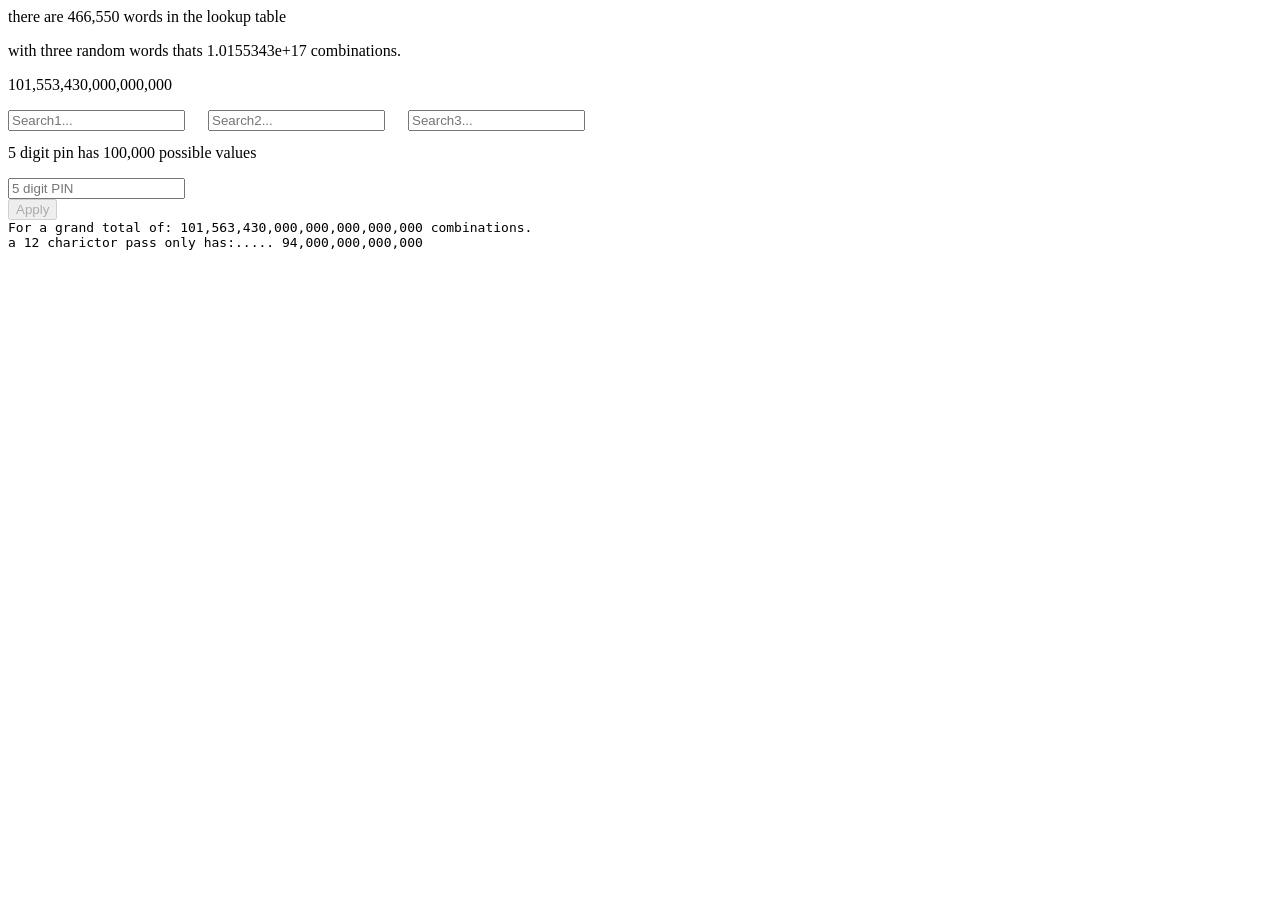
<file: autocomplete.html>
</html>
  <head>
    <meta charset="UTF-8" />
    <meta name="viewport" content="width=device-width, initial-scale=1.0" />
    <title>Document</title>
    <link rel="stylesheet" href="../../styles/autocomplete.css" />

    <script type="module">
       import autocomplete from "../../script/lookupTables/autocomplete.js";

      document.addEventListener("DOMContentLoaded", function () {
        let auto1 = autocomplete();
        auto1.init("myInput1");

        let auto2 = autocomplete();
        auto2.init("myInput2");

        let auto3 = autocomplete();
        auto3.init("myInput3");

        let inputs = [
          document.getElementById("myInput1"),
          document.getElementById("myInput2"),
          document.getElementById("myInput3"),
        ];

        let pin = document.getElementById("pin")

        let applyButton = document.getElementById("keyPopUp__apply");
        applyButton.addEventListener("click", function () {
          let values = inputs.map((input) => input.value.split("| ")[1]).join("");
          console.log("Values: ", values);
        });

        function checkInputs() {
          let allFilled = inputs.every((input) => input.value.trim() !== "");
          applyButton.disabled = !allFilled;
        }

        inputs.forEach((input) => {
          input.addEventListener("input", checkInputs);
        });

        // Initialize button state
        checkInputs();
      });
    </script>
  </head>

  <body>
    <div id="alphaKeys">
      <p>there are 466,550 words in the lookup table</p>
      <p>with three random words thats 1.0155343e+17 combinations.</p>
      <p>101,553,430,000,000,000</p>
      <div style="float: left; width: 200px">
        <input id="myInput1" autocomplete="off" placeholder="Search1..." />
      </div>
      <div style="float: left; width: 200px">
        <input id="myInput2" autocomplete="off" placeholder="Search2..." />
      </div>
      <div style="float: left; width: 200px">
        <input id="myInput3" autocomplete="off" placeholder="Search3..." />
      </div>
    </div>
    <br />

    <p>5 digit pin has 100,000 possible values</p>
    <div id="pinKeys">
      <input
        id="pin"
        max="5"
        maxlength="5"
        type="number"
        placeholder="5 digit PIN"
      />
    </div>
    <button id="keyPopUp__apply" disabled>Apply</button>
    <br />
    <code>
    For a grand total of: 101,563,430,000,000,000,000,000 combinations.<br>
    a 12 charictor pass only has:..... 94,000,000,000,000
  </code>
  </body>
</html>
</file>
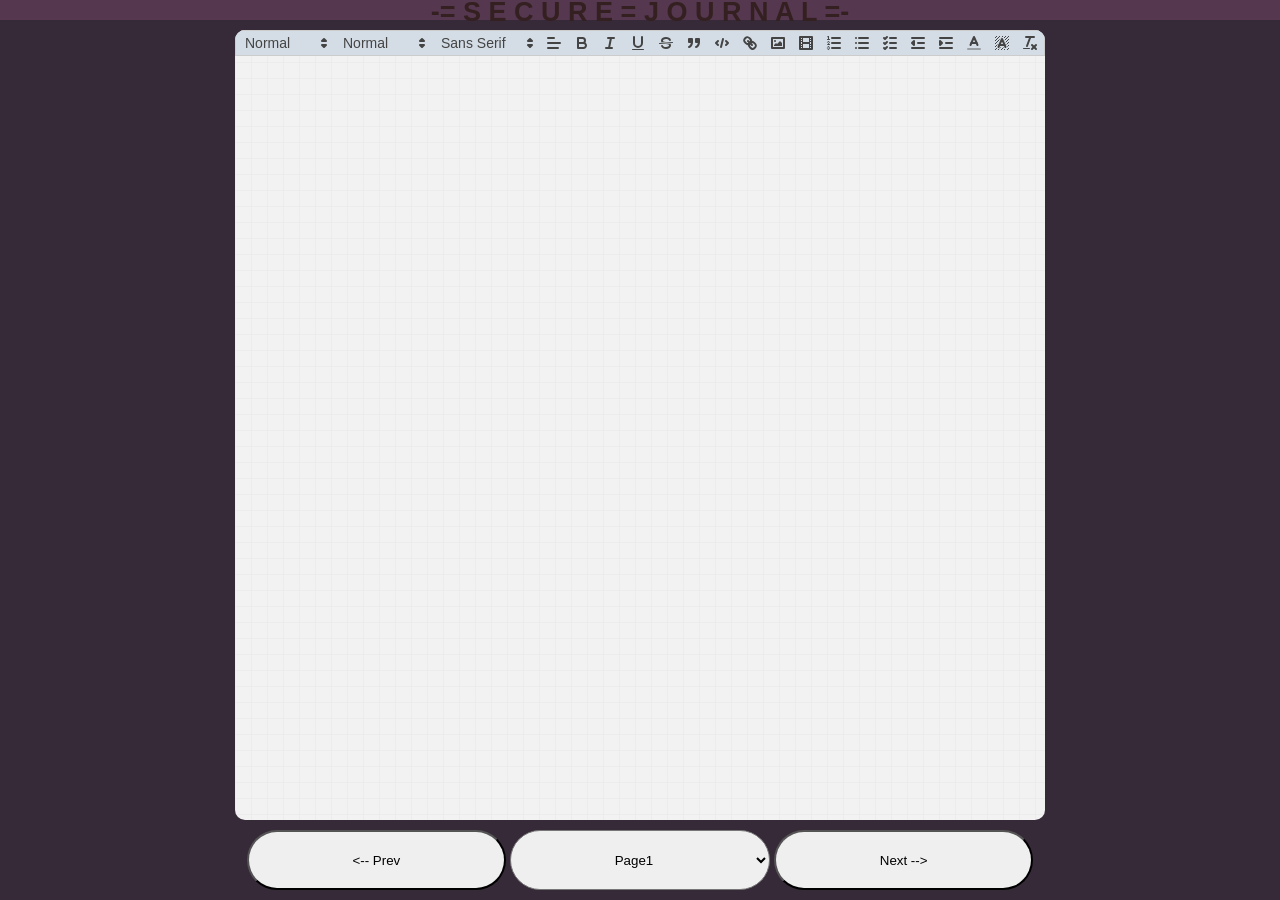
<file: components/quill/quill.html>
<html>
  <head>
    <meta charset="UTF-8" />
    <meta
      name="viewport"
      content="width=device-width, initial-scale=1, maximum-scale=1, user-scalable=no"
    />
    <title>Document</title>

    <!-- Include Quill -->
    <link href="atom-one-dark.min.css" rel="stylesheet" />

    <!-- Include the highlight.js library -->
    <script src="highlight.min.js"></script>

    <link href="quill.css" rel="stylesheet" />
    <script src="quill.js"></script>

    <style>
      * {
        padding: 0px;
        margin: 0px;
      }
      html {
        padding: 0px;
        margin: 0px;
      }
      body {
        font-family: Arial, sans-serif;
        padding: 0px;
        margin: 0px;
        background-color: #362938;
        height: 100%;
      }
      .header {
        width: 100%;
        height: 20px;
        background-color: #55374f;
        color: rgb(52, 32, 32);
        text-align: center;
        line-height: 25px;
        font-size: 20px;
      }
      .header h1 {
        margin: 0;
        padding: 0;
        font-size: 3vh;
      }
      .centerCol {
        width: 100%;
        height: calc(100% - 110px);
        box-sizing:border-box;
        max-width: 810px;
        background-color: white;
        padding: 0px;
        margin: 10px auto;
        overflow: hidden;
        border-radius: 10px;

        background-image: linear-gradient(#ececec 1px, transparent 1px), linear-gradient(to right, #ececec 1px, transparent 1px);
background-size: 16px 16px;
background-color: #f2f2f2;


      }
      .buttonHolder {
        width: 100%;
        max-width: 810px;
        position: absolute;
        margin-left: auto;
        margin: 10px auto;
        margin-right: auto;
        left: 0;
        right: 0;
        bottom: 0px;
        text-align: center;
      }
      .buttonHolder button {
        height: 60px;
        width: 32%;
        text-align: center;
        border-radius: 30px;
      }
      .buttonHolder select {
        height: 60px;
        width: 32%;
        text-align: center;
        border-radius: 30px;
      }

      .ql-container {
        border-radius: 4px;
        overflow: auto;
        padding: 0px;
        margin: 10px;
        overflow-y: scroll;
        height: 100%;

      }
      .htmlEditor {
        display: none;
        width: 100%;
        border: 1px solid #ccc;
        border-radius: 4px;
        overflow: auto;
        padding: 0px;
        margin: 0px;
      }
    </style>
  </head>
  <body>
    <!-- Include a Quill editor -->
    <div class="header">
      <h1>-= S E C U R E = J O U R N A L =-</h1>
    </div>
    <div class="centerCol">
      <!-- <div class="buttonHolder">
        <button id="save" onclick="save()">Save</button>
        <button id="load" onclick="load()">Load</button>
        <button id="updateHtml" onclick="updateHtml()">Update HTML</button>
      </div> -->

      <div id="editor"></div>

      <!-- <textarea
        id="htmlEditor"
        class="htmlEditor"
        onkeyup="updateEditor()"
      ></textarea>
        <hr/> -->

      <div class="buttonHolder">
        <button id="Prev" onclick="save()"><-- Prev</button>
        <select>
          <option value="1" id="1">Page1</option>
          <option value="1" id="1">Page2</option>
          <option value="1" id="1">Page3</option>
        </select>
        <button id="Next" onclick="load()">Next --></button>
      </div>


      <!-- <div class="buttonHolder">
        Enter the decipher keys:</br>
        001.<input id="">        <br/>
        002.<input id="">        <br/>
        003.<input id="">        <br/>
        Pin: <input>
      </div> -->


    </div>

    <script>
      function updateHtml() {
        console.log("Updating HTML");
        let el = document.getElementById("editor").querySelector(".ql-editor");
        let htmlEditor = document.getElementById("htmlEditor");
        htmlEditor.value = el.innerHTML;
      }

      function updateEditor() {
        console.log("Updating Editor");
        let htmlEditor = document.getElementById("htmlEditor");
        let el = document.getElementById("editor").querySelector(".ql-editor");
        el.innerHTML = htmlEditor.value;
      }

      function save() {
        let el = document.getElementById("editor").querySelector(".ql-editor");
        console.log(el.innerHTML);
      }
      function load() {
        let el = document.getElementById("editor");
        let editor = el.querySelector(".ql-editor");
      }

      var quill = new Quill("#editor", {
        theme: "snow",
        modules: {
          syntax: true, // Include syntax module
          toolbar: [
            [{ header: [1, 2, 3, 4, 5, 6, false] }],
              [{ 'size': ['small', false, 'large', 'huge'] }],  // custom dropdown

            [{ font: [] }],
            [{ align: [] }],
            ["bold", "italic", "underline", "strike"], // toggled buttons
            ["blockquote", "code-block", "link", "image", "video"],
            [
              { list: "ordered" },
              { list: "bullet" },
              { list: "check" },
              { indent: "-1" },
              { indent: "+1", direction: "rtl" },
            ],
            [{ color: [] }, { background: [] }], // dropdown with defaults from theme
            ["clean"],
          ],
        },
      });

      const Delta = Quill.import("delta");
    </script>
  </body>
</html>
</file>
<file: styles/autocomplete.css>
.autocomplete-items{
  border: 3px solid rgb(165, 230, 143);
  border-radius: 7px;
  color: black;
  cursor: pointer;
  position: absolute;
  width: 251px;
  background-color: rgba(255, 255, 255, 0.861);
  padding: 10px;
  max-height: 150px;
  overflow-y: scroll;
  overflow-x:hidden;
  z-index: 100;
  margin: -50px 0px 0px 12px;
  box-shadow: 0px 0px 10px rgba(0, 0, 0, 0.1);
  text-align: right;
}
.autocomplete-items div:hover ,.autocomplete-items div.selected{
  background-color: rgb(108, 181, 107);
  text-align: left;
}
</file>
<file: components/quill/quill.css>
/*!
 * Quill Editor v2.0.3
 * https://quilljs.com
 * Copyright (c) 2017-2024, Slab
 * Copyright (c) 2014, Jason Chen
 * Copyright (c) 2013, salesforce.com
 */
.ql-container {
  box-sizing: border-box;
  font-family: Helvetica, Arial, sans-serif;
  font-size: 13px;
  margin: 0;
  position: relative;
}
.ql-container.ql-disabled .ql-tooltip {
  visibility: hidden;
}
.ql-container:not(.ql-disabled) li[data-list="checked"] > .ql-ui,
.ql-container:not(.ql-disabled) li[data-list="unchecked"] > .ql-ui {
  cursor: pointer;
}
.ql-clipboard {
  left: -100000px;
  height: 1px;
  overflow-y: hidden;
  position: absolute;
  top: 50%;
}
.ql-clipboard p {
  margin: 0;
  padding: 0;
}
.ql-editor {
  box-sizing: border-box;
  counter-reset: list-0 list-1 list-2 list-3 list-4 list-5 list-6 list-7 list-8
    list-9;
  line-height: 1.42;
  outline: none;
  overflow-y: auto;
  tab-size: 4;
  -moz-tab-size: 4;
  text-align: left;
  white-space: pre-wrap;
  word-wrap: break-word;
}
.ql-editor > * {
  cursor: text;
}
.ql-editor p,
.ql-editor ol,
.ql-editor pre,
.ql-editor blockquote,
.ql-editor h1,
.ql-editor h2,
.ql-editor h3,
.ql-editor h4,
.ql-editor h5,
.ql-editor h6 {
  margin: 0;
  padding: 0;
}
@supports (counter-set: none) {
  .ql-editor p,
  .ql-editor h1,
  .ql-editor h2,
  .ql-editor h3,
  .ql-editor h4,
  .ql-editor h5,
  .ql-editor h6 {
    counter-set: list-0 list-1 list-2 list-3 list-4 list-5 list-6 list-7 list-8
      list-9;
  }
}
@supports not (counter-set: none) {
  .ql-editor p,
  .ql-editor h1,
  .ql-editor h2,
  .ql-editor h3,
  .ql-editor h4,
  .ql-editor h5,
  .ql-editor h6 {
    counter-reset: list-0 list-1 list-2 list-3 list-4 list-5 list-6 list-7
      list-8 list-9;
  }
}
.ql-editor table {
  border-collapse: collapse;
}
.ql-editor td {
  border: 1px solid #000;
  padding: 2px 5px;
}
.ql-editor ol {
  padding-left: 1.5em;
}
.ql-editor li {
  list-style-type: none;
  padding-left: 1.5em;
  position: relative;
}
.ql-editor li > .ql-ui:before {
  display: inline-block;
  margin-left: -1.5em;
  margin-right: 0.3em;
  text-align: right;
  white-space: nowrap;
  width: 1.2em;
}
.ql-editor li[data-list="checked"] > .ql-ui,
.ql-editor li[data-list="unchecked"] > .ql-ui {
  color: #777;
}
.ql-editor li[data-list="bullet"] > .ql-ui:before {
  content: "\2022";
}
.ql-editor li[data-list="checked"] > .ql-ui:before {
  content: "\2611";
}
.ql-editor li[data-list="unchecked"] > .ql-ui:before {
  content: "\2610";
}
@supports (counter-set: none) {
  .ql-editor li[data-list] {
    counter-set: list-1 list-2 list-3 list-4 list-5 list-6 list-7 list-8 list-9;
  }
}
@supports not (counter-set: none) {
  .ql-editor li[data-list] {
    counter-reset: list-1 list-2 list-3 list-4 list-5 list-6 list-7 list-8
      list-9;
  }
}
.ql-editor li[data-list="ordered"] {
  counter-increment: list-0;
}
.ql-editor li[data-list="ordered"] > .ql-ui:before {
  content: counter(list-0, decimal) ". ";
}
.ql-editor li[data-list="ordered"].ql-indent-1 {
  counter-increment: list-1;
}
.ql-editor li[data-list="ordered"].ql-indent-1 > .ql-ui:before {
  content: counter(list-1, lower-alpha) ". ";
}
@supports (counter-set: none) {
  .ql-editor li[data-list].ql-indent-1 {
    counter-set: list-2 list-3 list-4 list-5 list-6 list-7 list-8 list-9;
  }
}
@supports not (counter-set: none) {
  .ql-editor li[data-list].ql-indent-1 {
    counter-reset: list-2 list-3 list-4 list-5 list-6 list-7 list-8 list-9;
  }
}
.ql-editor li[data-list="ordered"].ql-indent-2 {
  counter-increment: list-2;
}
.ql-editor li[data-list="ordered"].ql-indent-2 > .ql-ui:before {
  content: counter(list-2, lower-roman) ". ";
}
@supports (counter-set: none) {
  .ql-editor li[data-list].ql-indent-2 {
    counter-set: list-3 list-4 list-5 list-6 list-7 list-8 list-9;
  }
}
@supports not (counter-set: none) {
  .ql-editor li[data-list].ql-indent-2 {
    counter-reset: list-3 list-4 list-5 list-6 list-7 list-8 list-9;
  }
}
.ql-editor li[data-list="ordered"].ql-indent-3 {
  counter-increment: list-3;
}
.ql-editor li[data-list="ordered"].ql-indent-3 > .ql-ui:before {
  content: counter(list-3, decimal) ". ";
}
@supports (counter-set: none) {
  .ql-editor li[data-list].ql-indent-3 {
    counter-set: list-4 list-5 list-6 list-7 list-8 list-9;
  }
}
@supports not (counter-set: none) {
  .ql-editor li[data-list].ql-indent-3 {
    counter-reset: list-4 list-5 list-6 list-7 list-8 list-9;
  }
}
.ql-editor li[data-list="ordered"].ql-indent-4 {
  counter-increment: list-4;
}
.ql-editor li[data-list="ordered"].ql-indent-4 > .ql-ui:before {
  content: counter(list-4, lower-alpha) ". ";
}
@supports (counter-set: none) {
  .ql-editor li[data-list].ql-indent-4 {
    counter-set: list-5 list-6 list-7 list-8 list-9;
  }
}
@supports not (counter-set: none) {
  .ql-editor li[data-list].ql-indent-4 {
    counter-reset: list-5 list-6 list-7 list-8 list-9;
  }
}
.ql-editor li[data-list="ordered"].ql-indent-5 {
  counter-increment: list-5;
}
.ql-editor li[data-list="ordered"].ql-indent-5 > .ql-ui:before {
  content: counter(list-5, lower-roman) ". ";
}
@supports (counter-set: none) {
  .ql-editor li[data-list].ql-indent-5 {
    counter-set: list-6 list-7 list-8 list-9;
  }
}
@supports not (counter-set: none) {
  .ql-editor li[data-list].ql-indent-5 {
    counter-reset: list-6 list-7 list-8 list-9;
  }
}
.ql-editor li[data-list="ordered"].ql-indent-6 {
  counter-increment: list-6;
}
.ql-editor li[data-list="ordered"].ql-indent-6 > .ql-ui:before {
  content: counter(list-6, decimal) ". ";
}
@supports (counter-set: none) {
  .ql-editor li[data-list].ql-indent-6 {
    counter-set: list-7 list-8 list-9;
  }
}
@supports not (counter-set: none) {
  .ql-editor li[data-list].ql-indent-6 {
    counter-reset: list-7 list-8 list-9;
  }
}
.ql-editor li[data-list="ordered"].ql-indent-7 {
  counter-increment: list-7;
}
.ql-editor li[data-list="ordered"].ql-indent-7 > .ql-ui:before {
  content: counter(list-7, lower-alpha) ". ";
}
@supports (counter-set: none) {
  .ql-editor li[data-list].ql-indent-7 {
    counter-set: list-8 list-9;
  }
}
@supports not (counter-set: none) {
  .ql-editor li[data-list].ql-indent-7 {
    counter-reset: list-8 list-9;
  }
}
.ql-editor li[data-list="ordered"].ql-indent-8 {
  counter-increment: list-8;
}
.ql-editor li[data-list="ordered"].ql-indent-8 > .ql-ui:before {
  content: counter(list-8, lower-roman) ". ";
}
@supports (counter-set: none) {
  .ql-editor li[data-list].ql-indent-8 {
    counter-set: list-9;
  }
}
@supports not (counter-set: none) {
  .ql-editor li[data-list].ql-indent-8 {
    counter-reset: list-9;
  }
}
.ql-editor li[data-list="ordered"].ql-indent-9 {
  counter-increment: list-9;
}
.ql-editor li[data-list="ordered"].ql-indent-9 > .ql-ui:before {
  content: counter(list-9, decimal) ". ";
}
.ql-editor .ql-indent-1:not(.ql-direction-rtl) {
  padding-left: 3em;
}
.ql-editor li.ql-indent-1:not(.ql-direction-rtl) {
  padding-left: 4.5em;
}
.ql-editor .ql-indent-1.ql-direction-rtl.ql-align-right {
  padding-right: 3em;
}
.ql-editor li.ql-indent-1.ql-direction-rtl.ql-align-right {
  padding-right: 4.5em;
}
.ql-editor .ql-indent-2:not(.ql-direction-rtl) {
  padding-left: 6em;
}
.ql-editor li.ql-indent-2:not(.ql-direction-rtl) {
  padding-left: 7.5em;
}
.ql-editor .ql-indent-2.ql-direction-rtl.ql-align-right {
  padding-right: 6em;
}
.ql-editor li.ql-indent-2.ql-direction-rtl.ql-align-right {
  padding-right: 7.5em;
}
.ql-editor .ql-indent-3:not(.ql-direction-rtl) {
  padding-left: 9em;
}
.ql-editor li.ql-indent-3:not(.ql-direction-rtl) {
  padding-left: 10.5em;
}
.ql-editor .ql-indent-3.ql-direction-rtl.ql-align-right {
  padding-right: 9em;
}
.ql-editor li.ql-indent-3.ql-direction-rtl.ql-align-right {
  padding-right: 10.5em;
}
.ql-editor .ql-indent-4:not(.ql-direction-rtl) {
  padding-left: 12em;
}
.ql-editor li.ql-indent-4:not(.ql-direction-rtl) {
  padding-left: 13.5em;
}
.ql-editor .ql-indent-4.ql-direction-rtl.ql-align-right {
  padding-right: 12em;
}
.ql-editor li.ql-indent-4.ql-direction-rtl.ql-align-right {
  padding-right: 13.5em;
}
.ql-editor .ql-indent-5:not(.ql-direction-rtl) {
  padding-left: 15em;
}
.ql-editor li.ql-indent-5:not(.ql-direction-rtl) {
  padding-left: 16.5em;
}
.ql-editor .ql-indent-5.ql-direction-rtl.ql-align-right {
  padding-right: 15em;
}
.ql-editor li.ql-indent-5.ql-direction-rtl.ql-align-right {
  padding-right: 16.5em;
}
.ql-editor .ql-indent-6:not(.ql-direction-rtl) {
  padding-left: 18em;
}
.ql-editor li.ql-indent-6:not(.ql-direction-rtl) {
  padding-left: 19.5em;
}
.ql-editor .ql-indent-6.ql-direction-rtl.ql-align-right {
  padding-right: 18em;
}
.ql-editor li.ql-indent-6.ql-direction-rtl.ql-align-right {
  padding-right: 19.5em;
}
.ql-editor .ql-indent-7:not(.ql-direction-rtl) {
  padding-left: 21em;
}
.ql-editor li.ql-indent-7:not(.ql-direction-rtl) {
  padding-left: 22.5em;
}
.ql-editor .ql-indent-7.ql-direction-rtl.ql-align-right {
  padding-right: 21em;
}
.ql-editor li.ql-indent-7.ql-direction-rtl.ql-align-right {
  padding-right: 22.5em;
}
.ql-editor .ql-indent-8:not(.ql-direction-rtl) {
  padding-left: 24em;
}
.ql-editor li.ql-indent-8:not(.ql-direction-rtl) {
  padding-left: 25.5em;
}
.ql-editor .ql-indent-8.ql-direction-rtl.ql-align-right {
  padding-right: 24em;
}
.ql-editor li.ql-indent-8.ql-direction-rtl.ql-align-right {
  padding-right: 25.5em;
}
.ql-editor .ql-indent-9:not(.ql-direction-rtl) {
  padding-left: 27em;
}
.ql-editor li.ql-indent-9:not(.ql-direction-rtl) {
  padding-left: 28.5em;
}
.ql-editor .ql-indent-9.ql-direction-rtl.ql-align-right {
  padding-right: 27em;
}
.ql-editor li.ql-indent-9.ql-direction-rtl.ql-align-right {
  padding-right: 28.5em;
}
.ql-editor li.ql-direction-rtl {
  padding-right: 1.5em;
}
.ql-editor li.ql-direction-rtl > .ql-ui:before {
  margin-left: 0.3em;
  margin-right: -1.5em;
  text-align: left;
}
.ql-editor table {
  table-layout: fixed;
  width: 100%;
}
.ql-editor table td {
  outline: none;
}
.ql-editor .ql-code-block-container {
  font-family: monospace;
}
.ql-editor .ql-video {
  display: block;
  max-width: 100%;
}
.ql-editor .ql-video.ql-align-center {
  margin: 0 auto;
}
.ql-editor .ql-video.ql-align-right {
  margin: 0 0 0 auto;
}
.ql-editor .ql-bg-black {
  background-color: #000;
}
.ql-editor .ql-bg-red {
  background-color: #e60000;
}
.ql-editor .ql-bg-orange {
  background-color: #f90;
}
.ql-editor .ql-bg-yellow {
  background-color: #ff0;
}
.ql-editor .ql-bg-green {
  background-color: #008a00;
}
.ql-editor .ql-bg-blue {
  background-color: #06c;
}
.ql-editor .ql-bg-purple {
  background-color: #93f;
}
.ql-editor .ql-color-white {
  color: #fff;
}
.ql-editor .ql-color-red {
  color: #e60000;
}
.ql-editor .ql-color-orange {
  color: #f90;
}
.ql-editor .ql-color-yellow {
  color: #ff0;
}
.ql-editor .ql-color-green {
  color: #008a00;
}
.ql-editor .ql-color-blue {
  color: #06c;
}
.ql-editor .ql-color-purple {
  color: #93f;
}
.ql-editor .ql-font-serif {
  font-family: Georgia, Times New Roman, serif;
}
.ql-editor .ql-font-monospace {
  font-family: Monaco, Courier New, monospace;
}
.ql-editor .ql-size-small {
  font-size: 0.75em;
}
.ql-editor .ql-size-large {
  font-size: 1.5em;
}
.ql-editor .ql-size-huge {
  font-size: 2.5em;
}
.ql-editor .ql-direction-rtl {
  direction: rtl;
  text-align: inherit;
}
.ql-editor .ql-align-center {
  text-align: center;
}
.ql-editor .ql-align-justify {
  text-align: justify;
}
.ql-editor .ql-align-right {
  text-align: right;
}
.ql-editor .ql-ui {
  position: absolute;
}
.ql-editor.ql-blank::before {
  color: rgba(0, 0, 0, 0.6);
  content: attr(data-placeholder);
  font-style: italic;
  left: 15px;
  pointer-events: none;
  position: absolute;
  right: 15px;
}
.ql-snow.ql-toolbar:after,
.ql-snow .ql-toolbar:after {
  clear: both;
  content: "";
  display: table;
}
.ql-snow.ql-toolbar button,
.ql-snow .ql-toolbar button {
  background: none;
  border: none;
  cursor: pointer;
  display: inline-block;
  float: left;
  height: 24px;
  padding: 3px 5px;
  width: 28px;
}
.ql-snow.ql-toolbar button svg,
.ql-snow .ql-toolbar button svg {
  float: left;
  height: 100%;
}
.ql-snow.ql-toolbar button:active:hover,
.ql-snow .ql-toolbar button:active:hover {
  outline: none;
}
.ql-snow.ql-toolbar input.ql-image[type="file"],
.ql-snow .ql-toolbar input.ql-image[type="file"] {
  display: none;
}
.ql-snow.ql-toolbar button:hover,
.ql-snow .ql-toolbar button:hover,
.ql-snow.ql-toolbar button:focus,
.ql-snow .ql-toolbar button:focus,
.ql-snow.ql-toolbar button.ql-active,
.ql-snow .ql-toolbar button.ql-active,
.ql-snow.ql-toolbar .ql-picker-label:hover,
.ql-snow .ql-toolbar .ql-picker-label:hover,
.ql-snow.ql-toolbar .ql-picker-label.ql-active,
.ql-snow .ql-toolbar .ql-picker-label.ql-active,
.ql-snow.ql-toolbar .ql-picker-item:hover,
.ql-snow .ql-toolbar .ql-picker-item:hover,
.ql-snow.ql-toolbar .ql-picker-item.ql-selected,
.ql-snow .ql-toolbar .ql-picker-item.ql-selected {
  color: #06c;
}
.ql-snow.ql-toolbar button:hover .ql-fill,
.ql-snow .ql-toolbar button:hover .ql-fill,
.ql-snow.ql-toolbar button:focus .ql-fill,
.ql-snow .ql-toolbar button:focus .ql-fill,
.ql-snow.ql-toolbar button.ql-active .ql-fill,
.ql-snow .ql-toolbar button.ql-active .ql-fill,
.ql-snow.ql-toolbar .ql-picker-label:hover .ql-fill,
.ql-snow .ql-toolbar .ql-picker-label:hover .ql-fill,
.ql-snow.ql-toolbar .ql-picker-label.ql-active .ql-fill,
.ql-snow .ql-toolbar .ql-picker-label.ql-active .ql-fill,
.ql-snow.ql-toolbar .ql-picker-item:hover .ql-fill,
.ql-snow .ql-toolbar .ql-picker-item:hover .ql-fill,
.ql-snow.ql-toolbar .ql-picker-item.ql-selected .ql-fill,
.ql-snow .ql-toolbar .ql-picker-item.ql-selected .ql-fill,
.ql-snow.ql-toolbar button:hover .ql-stroke.ql-fill,
.ql-snow .ql-toolbar button:hover .ql-stroke.ql-fill,
.ql-snow.ql-toolbar button:focus .ql-stroke.ql-fill,
.ql-snow .ql-toolbar button:focus .ql-stroke.ql-fill,
.ql-snow.ql-toolbar button.ql-active .ql-stroke.ql-fill,
.ql-snow .ql-toolbar button.ql-active .ql-stroke.ql-fill,
.ql-snow.ql-toolbar .ql-picker-label:hover .ql-stroke.ql-fill,
.ql-snow .ql-toolbar .ql-picker-label:hover .ql-stroke.ql-fill,
.ql-snow.ql-toolbar .ql-picker-label.ql-active .ql-stroke.ql-fill,
.ql-snow .ql-toolbar .ql-picker-label.ql-active .ql-stroke.ql-fill,
.ql-snow.ql-toolbar .ql-picker-item:hover .ql-stroke.ql-fill,
.ql-snow .ql-toolbar .ql-picker-item:hover .ql-stroke.ql-fill,
.ql-snow.ql-toolbar .ql-picker-item.ql-selected .ql-stroke.ql-fill,
.ql-snow .ql-toolbar .ql-picker-item.ql-selected .ql-stroke.ql-fill {
  fill: #06c;
}
.ql-snow.ql-toolbar button:hover .ql-stroke,
.ql-snow .ql-toolbar button:hover .ql-stroke,
.ql-snow.ql-toolbar button:focus .ql-stroke,
.ql-snow .ql-toolbar button:focus .ql-stroke,
.ql-snow.ql-toolbar button.ql-active .ql-stroke,
.ql-snow .ql-toolbar button.ql-active .ql-stroke,
.ql-snow.ql-toolbar .ql-picker-label:hover .ql-stroke,
.ql-snow .ql-toolbar .ql-picker-label:hover .ql-stroke,
.ql-snow.ql-toolbar .ql-picker-label.ql-active .ql-stroke,
.ql-snow .ql-toolbar .ql-picker-label.ql-active .ql-stroke,
.ql-snow.ql-toolbar .ql-picker-item:hover .ql-stroke,
.ql-snow .ql-toolbar .ql-picker-item:hover .ql-stroke,
.ql-snow.ql-toolbar .ql-picker-item.ql-selected .ql-stroke,
.ql-snow .ql-toolbar .ql-picker-item.ql-selected .ql-stroke,
.ql-snow.ql-toolbar button:hover .ql-stroke-miter,
.ql-snow .ql-toolbar button:hover .ql-stroke-miter,
.ql-snow.ql-toolbar button:focus .ql-stroke-miter,
.ql-snow .ql-toolbar button:focus .ql-stroke-miter,
.ql-snow.ql-toolbar button.ql-active .ql-stroke-miter,
.ql-snow .ql-toolbar button.ql-active .ql-stroke-miter,
.ql-snow.ql-toolbar .ql-picker-label:hover .ql-stroke-miter,
.ql-snow .ql-toolbar .ql-picker-label:hover .ql-stroke-miter,
.ql-snow.ql-toolbar .ql-picker-label.ql-active .ql-stroke-miter,
.ql-snow .ql-toolbar .ql-picker-label.ql-active .ql-stroke-miter,
.ql-snow.ql-toolbar .ql-picker-item:hover .ql-stroke-miter,
.ql-snow .ql-toolbar .ql-picker-item:hover .ql-stroke-miter,
.ql-snow.ql-toolbar .ql-picker-item.ql-selected .ql-stroke-miter,
.ql-snow .ql-toolbar .ql-picker-item.ql-selected .ql-stroke-miter {
  stroke: #06c;
}
@media (pointer: coarse) {
  .ql-snow.ql-toolbar button:hover:not(.ql-active),
  .ql-snow .ql-toolbar button:hover:not(.ql-active) {
    color: #444;
  }
  .ql-snow.ql-toolbar button:hover:not(.ql-active) .ql-fill,
  .ql-snow .ql-toolbar button:hover:not(.ql-active) .ql-fill,
  .ql-snow.ql-toolbar button:hover:not(.ql-active) .ql-stroke.ql-fill,
  .ql-snow .ql-toolbar button:hover:not(.ql-active) .ql-stroke.ql-fill {
    fill: #444;
  }
  .ql-snow.ql-toolbar button:hover:not(.ql-active) .ql-stroke,
  .ql-snow .ql-toolbar button:hover:not(.ql-active) .ql-stroke,
  .ql-snow.ql-toolbar button:hover:not(.ql-active) .ql-stroke-miter,
  .ql-snow .ql-toolbar button:hover:not(.ql-active) .ql-stroke-miter {
    stroke: #444;
  }
}
.ql-snow {
  box-sizing: border-box;
}
.ql-snow * {
  box-sizing: border-box;
}
.ql-snow .ql-hidden {
  display: none;
}
.ql-snow .ql-out-bottom,
.ql-snow .ql-out-top {
  visibility: hidden;
}
.ql-snow .ql-tooltip {
  position: absolute;
  transform: translateY(10px);
}
.ql-snow .ql-tooltip a {
  cursor: pointer;
  text-decoration: none;
}
.ql-snow .ql-tooltip.ql-flip {
  transform: translateY(-10px);
}
.ql-snow .ql-formats {
  display: inline-block;
  vertical-align: middle;
}
.ql-snow .ql-formats:after {
  clear: both;
  content: "";
  display: table;
}
.ql-snow .ql-stroke {
  fill: none;
  stroke: #444;
  stroke-linecap: round;
  stroke-linejoin: round;
  stroke-width: 2;
}
.ql-snow .ql-stroke-miter {
  fill: none;
  stroke: #444;
  stroke-miterlimit: 10;
  stroke-width: 2;
}
.ql-snow .ql-fill,
.ql-snow .ql-stroke.ql-fill {
  fill: #444;
}
.ql-snow .ql-empty {
  fill: none;
}
.ql-snow .ql-even {
  fill-rule: evenodd;
}
.ql-snow .ql-thin,
.ql-snow .ql-stroke.ql-thin {
  stroke-width: 1;
}
.ql-snow .ql-transparent {
  opacity: 0.4;
}
.ql-snow .ql-direction svg:last-child {
  display: none;
}
.ql-snow .ql-direction.ql-active svg:last-child {
  display: inline;
}
.ql-snow .ql-direction.ql-active svg:first-child {
  display: none;
}
.ql-snow .ql-editor h1 {
  font-size: 2em;
}
.ql-snow .ql-editor h2 {
  font-size: 1.5em;
}
.ql-snow .ql-editor h3 {
  font-size: 1.17em;
}
.ql-snow .ql-editor h4 {
  font-size: 1em;
}
.ql-snow .ql-editor h5 {
  font-size: 0.83em;
}
.ql-snow .ql-editor h6 {
  font-size: 0.67em;
}
.ql-snow .ql-editor a {
  text-decoration: underline;
}
.ql-snow .ql-editor blockquote {
  border-left: 4px solid #ccc;
  margin-bottom: 5px;
  margin-top: 5px;
  padding-left: 16px;
}
.ql-snow .ql-editor code,
.ql-snow .ql-editor .ql-code-block-container {
  background-color: #f0f0f0;
  border-radius: 3px;
}
.ql-snow .ql-editor .ql-code-block-container {
  margin-bottom: 5px;
  margin-top: 5px;
  padding: 5px 10px;
}
.ql-snow .ql-editor code {
  font-size: 85%;
  padding: 2px 4px;
}
.ql-snow .ql-editor .ql-code-block-container {
  background-color: #23241f;
  color: #f8f8f2;
  overflow: visible;
}
.ql-snow .ql-editor img {
  max-width: 100%;
}
.ql-snow .ql-picker {
  color: #444;
  display: inline-block;
  float: left;
  font-size: 14px;
  font-weight: 500;
  height: 24px;
  position: relative;
  vertical-align: middle;
}
.ql-snow .ql-picker-label {
  cursor: pointer;
  display: inline-block;
  height: 100%;
  padding-left: 8px;
  padding-right: 2px;
  position: relative;
  width: 100%;
}
.ql-snow .ql-picker-label::before {
  display: inline-block;
  line-height: 22px;
}
.ql-snow .ql-picker-options {
  background-color: #fff;
  display: none;
  min-width: 100%;
  padding: 4px 8px;
  position: absolute;
  white-space: nowrap;
}
.ql-snow .ql-picker-options .ql-picker-item {
  cursor: pointer;
  display: block;
  padding-bottom: 5px;
  padding-top: 5px;
}
.ql-snow .ql-picker.ql-expanded .ql-picker-label {
  color: #ccc;
  z-index: 2;
}
.ql-snow .ql-picker.ql-expanded .ql-picker-label .ql-fill {
  fill: #ccc;
}
.ql-snow .ql-picker.ql-expanded .ql-picker-label .ql-stroke {
  stroke: #ccc;
}
.ql-snow .ql-picker.ql-expanded .ql-picker-options {
  display: block;
  margin-top: -1px;
  top: 100%;
  z-index: 1;
}
.ql-snow .ql-color-picker,
.ql-snow .ql-icon-picker {
  width: 28px;
}
.ql-snow .ql-color-picker .ql-picker-label,
.ql-snow .ql-icon-picker .ql-picker-label {
  padding: 2px 4px;
}
.ql-snow .ql-color-picker .ql-picker-label svg,
.ql-snow .ql-icon-picker .ql-picker-label svg {
  right: 4px;
}
.ql-snow .ql-icon-picker .ql-picker-options {
  padding: 4px 0;
}
.ql-snow .ql-icon-picker .ql-picker-item {
  height: 24px;
  width: 24px;
  padding: 2px 4px;
}
.ql-snow .ql-color-picker .ql-picker-options {
  padding: 3px 5px;
  width: 152px;
}
.ql-snow .ql-color-picker .ql-picker-item {
  border: 1px solid transparent;
  float: left;
  height: 16px;
  margin: 2px;
  padding: 0;
  width: 16px;
}
.ql-snow .ql-picker:not(.ql-color-picker):not(.ql-icon-picker) svg {
  position: absolute;
  margin-top: -9px;
  right: 0;
  top: 50%;
  width: 18px;
}
.ql-snow
  .ql-picker.ql-header
  .ql-picker-label[data-label]:not([data-label=""])::before,
.ql-snow
  .ql-picker.ql-font
  .ql-picker-label[data-label]:not([data-label=""])::before,
.ql-snow
  .ql-picker.ql-size
  .ql-picker-label[data-label]:not([data-label=""])::before,
.ql-snow
  .ql-picker.ql-header
  .ql-picker-item[data-label]:not([data-label=""])::before,
.ql-snow
  .ql-picker.ql-font
  .ql-picker-item[data-label]:not([data-label=""])::before,
.ql-snow
  .ql-picker.ql-size
  .ql-picker-item[data-label]:not([data-label=""])::before {
  content: attr(data-label);
}
.ql-snow .ql-picker.ql-header {
  width: 98px;
}
.ql-snow .ql-picker.ql-header .ql-picker-label::before,
.ql-snow .ql-picker.ql-header .ql-picker-item::before {
  content: "Normal";
}
.ql-snow .ql-picker.ql-header .ql-picker-label[data-value="1"]::before,
.ql-snow .ql-picker.ql-header .ql-picker-item[data-value="1"]::before {
  content: "Heading 1";
}
.ql-snow .ql-picker.ql-header .ql-picker-label[data-value="2"]::before,
.ql-snow .ql-picker.ql-header .ql-picker-item[data-value="2"]::before {
  content: "Heading 2";
}
.ql-snow .ql-picker.ql-header .ql-picker-label[data-value="3"]::before,
.ql-snow .ql-picker.ql-header .ql-picker-item[data-value="3"]::before {
  content: "Heading 3";
}
.ql-snow .ql-picker.ql-header .ql-picker-label[data-value="4"]::before,
.ql-snow .ql-picker.ql-header .ql-picker-item[data-value="4"]::before {
  content: "Heading 4";
}
.ql-snow .ql-picker.ql-header .ql-picker-label[data-value="5"]::before,
.ql-snow .ql-picker.ql-header .ql-picker-item[data-value="5"]::before {
  content: "Heading 5";
}
.ql-snow .ql-picker.ql-header .ql-picker-label[data-value="6"]::before,
.ql-snow .ql-picker.ql-header .ql-picker-item[data-value="6"]::before {
  content: "Heading 6";
}
.ql-snow .ql-picker.ql-header .ql-picker-item[data-value="1"]::before {
  font-size: 2em;
}
.ql-snow .ql-picker.ql-header .ql-picker-item[data-value="2"]::before {
  font-size: 1.5em;
}
.ql-snow .ql-picker.ql-header .ql-picker-item[data-value="3"]::before {
  font-size: 1.17em;
}
.ql-snow .ql-picker.ql-header .ql-picker-item[data-value="4"]::before {
  font-size: 1em;
}
.ql-snow .ql-picker.ql-header .ql-picker-item[data-value="5"]::before {
  font-size: 0.83em;
}
.ql-snow .ql-picker.ql-header .ql-picker-item[data-value="6"]::before {
  font-size: 0.67em;
}
.ql-snow .ql-picker.ql-font {
  width: 108px;
}
.ql-snow .ql-picker.ql-font .ql-picker-label::before,
.ql-snow .ql-picker.ql-font .ql-picker-item::before {
  content: "Sans Serif";
}
.ql-snow .ql-picker.ql-font .ql-picker-label[data-value="serif"]::before,
.ql-snow .ql-picker.ql-font .ql-picker-item[data-value="serif"]::before {
  content: "Serif";
}
.ql-snow .ql-picker.ql-font .ql-picker-label[data-value="monospace"]::before,
.ql-snow .ql-picker.ql-font .ql-picker-item[data-value="monospace"]::before {
  content: "Monospace";
}
.ql-snow .ql-picker.ql-font .ql-picker-item[data-value="serif"]::before {
  font-family: Georgia, Times New Roman, serif;
}
.ql-snow .ql-picker.ql-font .ql-picker-item[data-value="monospace"]::before {
  font-family: Monaco, Courier New, monospace;
}
.ql-snow .ql-picker.ql-size {
  width: 98px;
}
.ql-snow .ql-picker.ql-size .ql-picker-label::before,
.ql-snow .ql-picker.ql-size .ql-picker-item::before {
  content: "Normal";
}
.ql-snow .ql-picker.ql-size .ql-picker-label[data-value="small"]::before,
.ql-snow .ql-picker.ql-size .ql-picker-item[data-value="small"]::before {
  content: "Small";
}
.ql-snow .ql-picker.ql-size .ql-picker-label[data-value="large"]::before,
.ql-snow .ql-picker.ql-size .ql-picker-item[data-value="large"]::before {
  content: "Large";
}
.ql-snow .ql-picker.ql-size .ql-picker-label[data-value="huge"]::before,
.ql-snow .ql-picker.ql-size .ql-picker-item[data-value="huge"]::before {
  content: "Huge";
}
.ql-snow .ql-picker.ql-size .ql-picker-item[data-value="small"]::before {
  font-size: 10px;
}
.ql-snow .ql-picker.ql-size .ql-picker-item[data-value="large"]::before {
  font-size: 18px;
}
.ql-snow .ql-picker.ql-size .ql-picker-item[data-value="huge"]::before {
  font-size: 32px;
}
.ql-snow .ql-color-picker.ql-background .ql-picker-item {
  background-color: #fff;
}
.ql-snow .ql-color-picker.ql-color .ql-picker-item {
  background-color: #000;
}
.ql-code-block-container {
  position: relative;
}
.ql-code-block-container .ql-ui {
  right: 5px;
  top: 5px;
}
.ql-toolbar.ql-snow {
  border: 1px solid #ccc;
  box-sizing: border-box;
  font-family: "Helvetica Neue", "Helvetica", "Arial", sans-serif;
  padding: 0px;
  background-color: rgb(212, 221, 229);
}
.ql-toolbar.ql-snow .ql-formats {
  margin-right: 0px;
}
.ql-toolbar.ql-snow .ql-picker-label {
  border: 1px solid transparent;
}
.ql-toolbar.ql-snow .ql-picker-options {
  border: 1px solid transparent;
  box-shadow: rgba(0, 0, 0, 0.2) 0 2px 8px;
}
.ql-toolbar.ql-snow .ql-picker.ql-expanded .ql-picker-label {
  border-color: #ccc;
}
.ql-toolbar.ql-snow .ql-picker.ql-expanded .ql-picker-options {
  border-color: #ccc;
}
.ql-toolbar.ql-snow .ql-color-picker .ql-picker-item.ql-selected,
.ql-toolbar.ql-snow .ql-color-picker .ql-picker-item:hover {
  border-color: #000;
}
.ql-toolbar.ql-snow + .ql-container.ql-snow {
  border-top: 0;
}
.ql-snow .ql-tooltip {
  background-color: #fff;
  border: 1px solid #ccc;
  box-shadow: 0 0 5px #ddd;
  color: #444;
  padding: 5px 12px;
  white-space: nowrap;
}
.ql-snow .ql-tooltip::before {
  content: "Visit URL:";
  line-height: 26px;
  margin-right: 8px;
}
.ql-snow .ql-tooltip input[type="text"] {
  display: none;
  border: 1px solid #ccc;
  font-size: 13px;
  height: 26px;
  margin: 0;
  padding: 3px 5px;
  width: 170px;
}
.ql-snow .ql-tooltip a.ql-preview {
  display: inline-block;
  max-width: 200px;
  overflow-x: hidden;
  text-overflow: ellipsis;
  vertical-align: top;
}
.ql-snow .ql-tooltip a.ql-action::after {
  border-right: 1px solid #ccc;
  content: "Edit";
  margin-left: 16px;
  padding-right: 8px;
}
.ql-snow .ql-tooltip a.ql-remove::before {
  content: "Remove";
  margin-left: 8px;
}
.ql-snow .ql-tooltip a {
  line-height: 26px;
}
.ql-snow .ql-tooltip.ql-editing a.ql-preview,
.ql-snow .ql-tooltip.ql-editing a.ql-remove {
  display: none;
}
.ql-snow .ql-tooltip.ql-editing input[type="text"] {
  display: inline-block;
}
.ql-snow .ql-tooltip.ql-editing a.ql-action::after {
  border-right: 0;
  content: "Save";
  padding-right: 0;
}
.ql-snow .ql-tooltip[data-mode="link"]::before {
  content: "Enter link:";
}
.ql-snow .ql-tooltip[data-mode="formula"]::before {
  content: "Enter formula:";
}
.ql-snow .ql-tooltip[data-mode="video"]::before {
  content: "Enter video:";
}
.ql-snow a {
  color: #06c;
}
.ql-container.ql-snow {
  /* border: 1px solid #ccc; */
}

/*# sourceMappingURL=quill.snow.css.map*/
</file>
<file: components/quill/atom-one-dark.min.css>
pre code.hljs{display:block;overflow-x:auto;padding:1em}code.hljs{padding:3px 5px}.hljs{color:#abb2bf;background:#282c34}.hljs-comment,.hljs-quote{color:#5c6370;font-style:italic}.hljs-doctag,.hljs-formula,.hljs-keyword{color:#c678dd}.hljs-deletion,.hljs-name,.hljs-section,.hljs-selector-tag,.hljs-subst{color:#e06c75}.hljs-literal{color:#56b6c2}.hljs-addition,.hljs-attribute,.hljs-meta .hljs-string,.hljs-regexp,.hljs-string{color:#98c379}.hljs-attr,.hljs-number,.hljs-selector-attr,.hljs-selector-class,.hljs-selector-pseudo,.hljs-template-variable,.hljs-type,.hljs-variable{color:#d19a66}.hljs-bullet,.hljs-link,.hljs-meta,.hljs-selector-id,.hljs-symbol,.hljs-title{color:#61aeee}.hljs-built_in,.hljs-class .hljs-title,.hljs-title.class_{color:#e6c07b}.hljs-emphasis{font-style:italic}.hljs-strong{font-weight:700}.hljs-link{text-decoration:underline}
</file>
